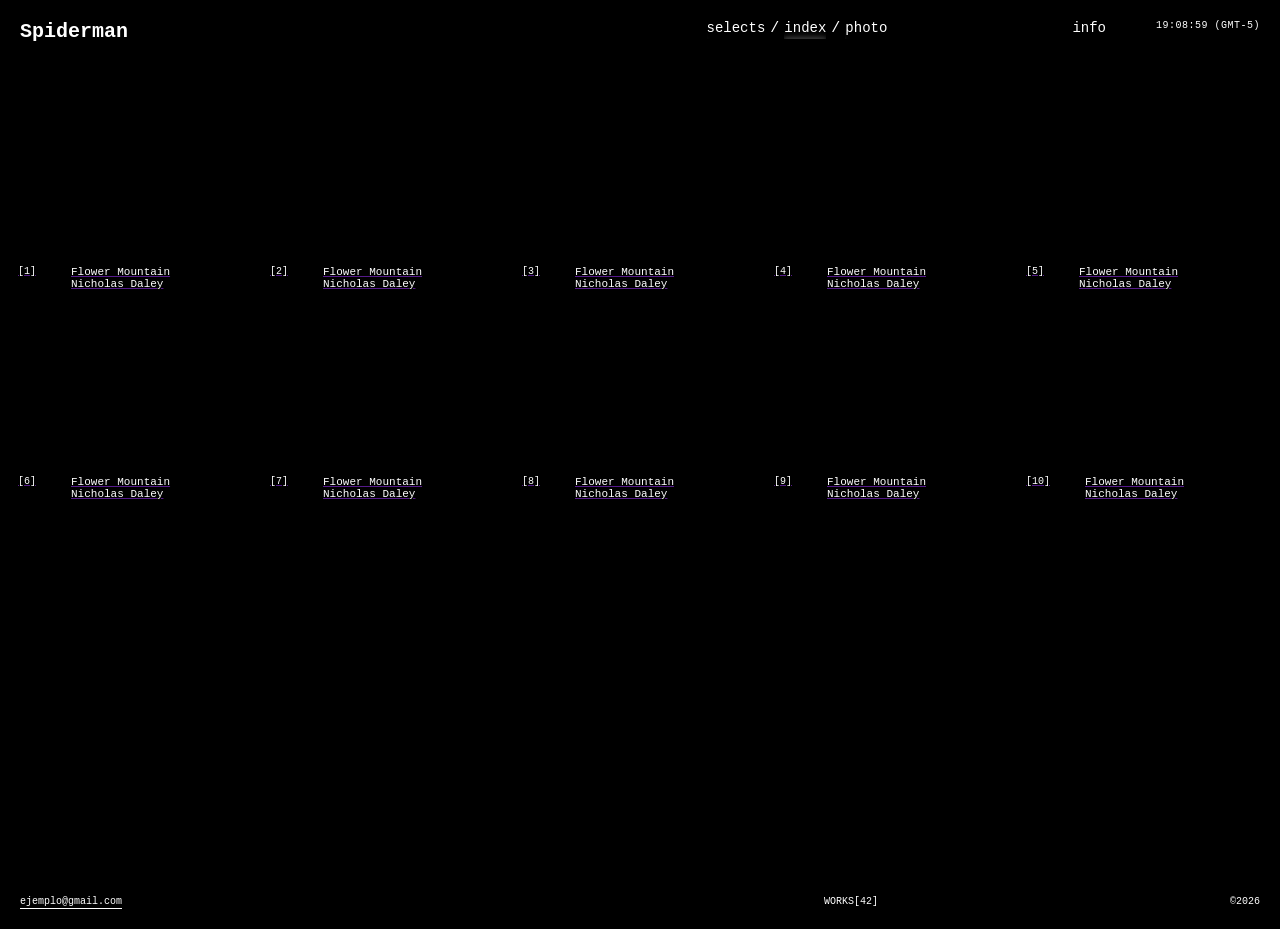
<file: indice.html>
<!doctype html>
<html lang="en">
  <head>
    <meta charset="UTF-8" />
    <meta name="viewport" content="width=device-width, initial-scale=1.0" />
    <title>Spiderman - porfolio</title>
    <link rel="stylesheet" href="css/indice.css" />
    <link rel="stylesheet" href="css/responsive-indice.css" />
    <link rel="stylesheet" href="css/nav.css" />
  </head>
  <body>
    <!-- Menú Hamburguesa -->
    <button id="menu-toggle" class="menu-toggle">
      <span></span>
      <span></span>
      <span></span>
    </button>

    <!-- Menú Lateral -->
    <nav id="side-menu" class="side-menu">
      <div class="menu-header">
        <a href="index.html">Spiderman</a>
        <button id="menu-close" class="menu-close">×</button>
      </div>
      <ul class="menu-nav">
        <li><a href="index.html">selects</a></li>
        <li><a href="indice.html">index</a></li>
        <li><a href="photo.html">photo</a></li>
      </ul>
      <div class="menu-footer">
        <a href="">info</a>
        <div class="clock" id="gmt-clock-menu">00:00:00 (GMT)</div>
      </div>
    </nav>

    <header class="encabezado-principal" id="header-principal">
      <nav>
        <a href="select.html">Spiderman</a>
        <div class="nav-right">
          <ul>
            <li><a href="index.html">selects</a></li>
            <span>/</span>
            <li><a href="indice.html">index</a></li>
            <span>/</span>
            <li><a href="photo.html">photo</a></li>
          </ul>
          <div>
            <a href="">info</a>
            <div class="clock" id="gmt-clock-header">00:00:00 (GMT)</div>
          </div>
        </div>
      </nav>
    </header>
    <main>
      <section class="home">
        <div class="card">
          <a href="">
            <div class="card-header">
              <span class="indice">[1]</span>

              <div class="card-texto">
                <span>Flower Mountain</span>
                <span>Nicholas Daley</span>
              </div>
            </div>
          </a>
        </div>

        <div class="card">
          <a href="">
            <div class="card-header">
              <span class="indice">[2]</span>

              <div class="card-texto">
                <span>Flower Mountain</span>
                <span>Nicholas Daley</span>
              </div>
            </div>
          </a>
        </div>

        <div class="card">
          <a href="">
            <div class="card-header">
              <span class="indice">[3]</span>

              <div class="card-texto">
                <span>Flower Mountain</span>
                <span>Nicholas Daley</span>
              </div>
            </div>
          </a>
        </div>

        <div class="card">
          <a href="">
            <div class="card-header">
              <span class="indice">[4]</span>

              <div class="card-texto">
                <span>Flower Mountain</span>
                <span>Nicholas Daley</span>
              </div>
            </div>
          </a>
        </div>

        <div class="card">
          <a href="">
            <div class="card-header">
              <span class="indice">[5]</span>

              <div class="card-texto">
                <span>Flower Mountain</span>
                <span>Nicholas Daley</span>
              </div>
            </div>
          </a>
        </div>

        <div class="card">
          <a href="">
            <div class="card-header">
              <span class="indice">[6]</span>

              <div class="card-texto">
                <span>Flower Mountain</span>
                <span>Nicholas Daley</span>
              </div>
            </div>
          </a>
        </div>

        <div class="card">
          <a href="">
            <div class="card-header">
              <span class="indice">[7]</span>

              <div class="card-texto">
                <span>Flower Mountain</span>
                <span>Nicholas Daley</span>
              </div>
            </div>
          </a>
        </div>

        <div class="card">
          <a href="">
            <div class="card-header">
              <span class="indice">[8]</span>

              <div class="card-texto">
                <span>Flower Mountain</span>
                <span>Nicholas Daley</span>
              </div>
            </div>
          </a>
        </div>

        <div class="card">
          <a href="">
            <div class="card-header">
              <span class="indice">[9]</span>

              <div class="card-texto">
                <span>Flower Mountain</span>
                <span>Nicholas Daley</span>
              </div>
            </div>
          </a>
        </div>

        <div class="card">
          <a href="">
            <div class="card-header">
              <span class="indice">[10]</span>

              <div class="card-texto">
                <span>Flower Mountain</span>
                <span>Nicholas Daley</span>
              </div>
            </div>
          </a>
        </div>
      </section>
    </main>
    <footer>
      <a href="">ejemplo@gmail.com</a>
      <span>WORKS[42]</span>
      <span>©2026</span>
    </footer>

    <section class="box-oculta">
      <nav class="box-nav">
        <span class="sp">spiderman</span>
        <div class="box-nav-titulo">
          <span>Photographic works</span>
          <span>2018—Present</span>
        </div>
        <a href="" class="box-close">Close</a>
      </nav>
      <div class="box-contenido">
        <div class="box-descripcion">
          <p>Spiderman portfolio made<br />in Colombia.</p>
        </div>
        <div class="box-contacto">
          <p>Contact</p>
          <a href="">@porfolioSpidermanSPM</a>
          <a href="">ejemploSpiderman@gmail.com</a>
        </div>
        <div class="box-accolades">
          <p>Accolades</p>
          <span>2026</span>
          <span>Best portfolio — Colombia</span>
        </div>
        <div class="box-representacion">
          <p>Representation</p>
          <span>Colombia</span>
          <a href="">Joshan Pereira</a>
        </div>
        <div class="box-footer">
          <span>Code by <a href="">Joshan Pereira</a></span>
          <span>©2026</span>
        </div>
      </div>
    </section>
    <script src="js/clock.js"></script>
    <script src="js/indice.js"></script>
    <script src="js/menu-hamburguesa.js"></script>
    <script src="js/nav-hover.js"></script>
  </body>
</html>
</file>
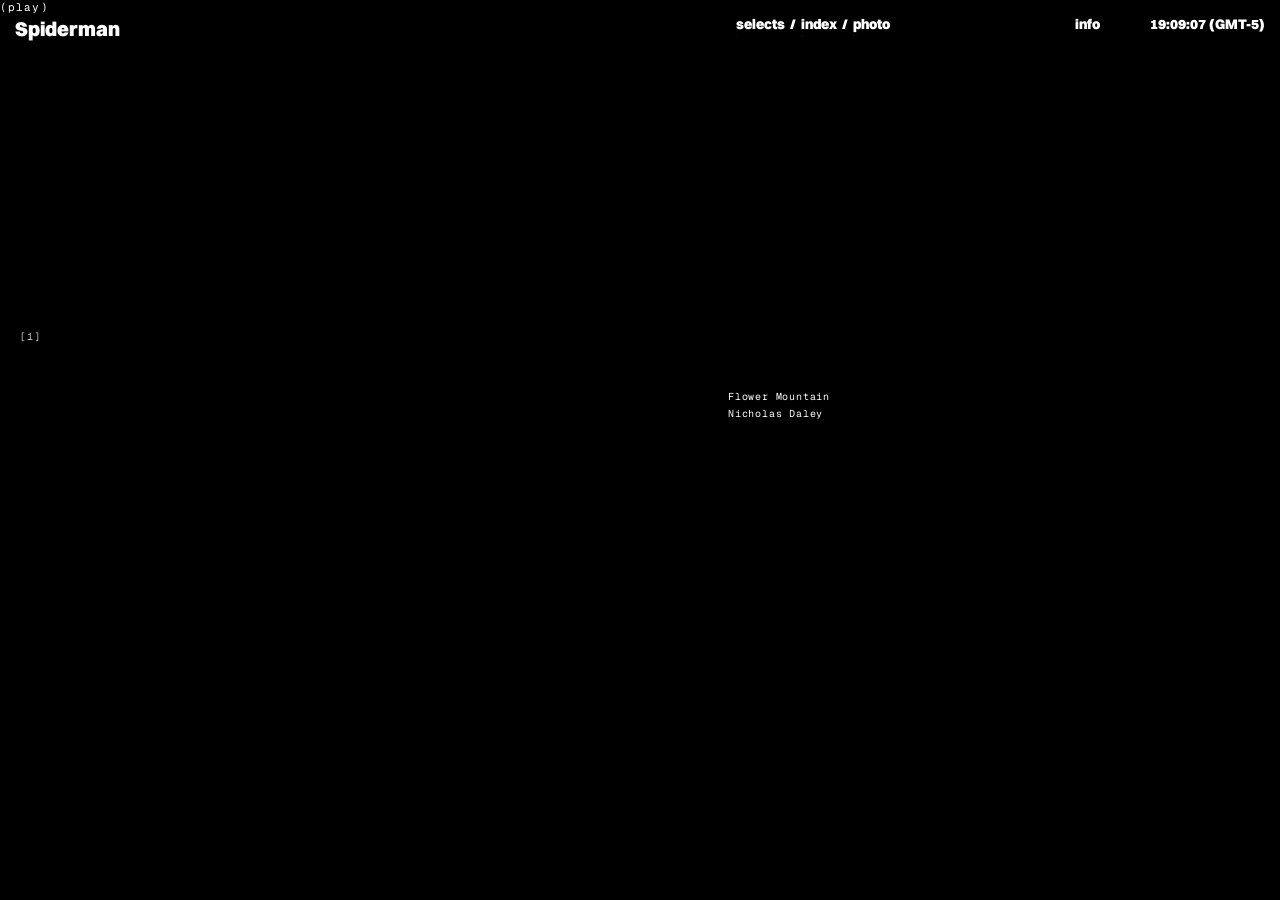
<file: templates/player.html>
<!doctype html>
<html lang="en">
<head>
  <meta charset="UTF-8">
  <meta name="viewport" content="width=device-width, initial-scale=1.0">
  <title>Spiderman - player</title>
  <link rel="stylesheet" href="../css/player.css">
  <link rel="stylesheet" href="../css/responsive-player.css">
  <link rel="stylesheet" href="../css/nav.css">
</head>
<body>
  <div id="cursor-custom">
    <span id="cursor-text">(play)</span>
  </div>

  <!-- Menú Hamburguesa -->
  <button id="menu-toggle" class="menu-toggle">
    <span></span>
    <span></span>
    <span></span>
  </button>

  <!-- Menú Lateral -->
  <nav id="side-menu" class="side-menu">
    <div class="menu-header">
      <a href="../index.html">Spiderman</a>
      <button id="menu-close" class="menu-close">×</button>
    </div>
    <ul class="menu-nav">
      <li><a href="../index.html">selects</a></li>
      <li><a href="../indice.html">index</a></li>
      <li><a href="../photo.html">photo</a></li>
    </ul>
    <div class="menu-footer">
      <a href="">info</a>
      <div class="clock" id="gmt-clock-menu">00:00:00 (GMT)</div>
    </div>
  </nav>

  <header class="encabezado-principal">
    <nav>
      <a href="../select.html">Spiderman</a>
      <div class="nav-right">
        <ul>
          <li><a href="../index.html">selects</a></li>
          <span>/</span>
          <li><a href="../indice.html">index</a></li>
          <span>/</span>
          <li><a href="../photo.html">photo</a></li>
        </ul>
        <div>
          <a href="">info</a>
          <div class="clock" id="gmt-clock-header">00:00:00 (GMT)</div>
        </div>
      </div>
    </nav>
  </header>

  <video id="main-video" playsinline></video>
<main>

  <div id="video-info">
    <span id="video-numero"></span>
    <div id="video-texto">
      <span id="video-nombre"></span>
      <span id="video-autor"></span>
    </div>
  </div>

  <div id="contadores">
    <span id="contador-fijo">00:</span>
    <span id="contador-tiempo">00:00</span>
    <span id="contador-random">00:</span>
  </div>
  
  <span id="btn-mute">MUTE</span>
  <span id="btn-fullscreen">FULLSCREEN</span>
  
</main>

<section class="box-oculta">
      <nav class="box-nav">
        <span class="sp">spiderman</span>
        <div class="box-nav-titulo">
          <span>Photographic works</span>
          <span>2018—Present</span>
        </div>
        <a href="" class="box-close">Close</a>
      </nav>
      <div class="box-contenido">
        <div class="box-descripcion">
          <p>Spiderman portfolio made<br />in Colombia.</p>
        </div>
        <div class="box-contacto">
          <p>Contact</p>
          <a href="">@porfolioSpidermanSPM</a>
          <a href="">ejemploSpiderman@gmail.com</a>
        </div>
        <div class="box-accolades">
          <p>Accolades</p>
          <span>2026</span>
          <span>Best portfolio — Colombia</span>
        </div>
        <div class="box-representacion">
          <p>Representation</p>
          <span>Colombia</span>
          <a href="">Joshan Pereira</a>
        </div>
        <div class="box-footer">
          <span>Code by <a href="">Joshan Pereira</a></span>
          <span>©2026</span>
        </div>
      </div>
    </section>
  <script src="../js/clock.js"></script>
  <script src="../js/player.js"></script>
  <script src="../js/menu-hamburguesa.js"></script>
  <script src="../js/nav-hover.js"></script>
</body>
</html>
</file>
<file: css/indice.css>
@font-face {
    font-family: "Geist Mono", monospace;
    src: url(../font/Geist_Mono/GeistMono-VariableFont_wght.ttf) format("truetype");
}

@font-face {
    font-family: 'Switzer Regular' monospace;
    src: url(../font/Switzer/Switzer-Black.otf) format("truetype");

}


* {
    margin: 0;
    padding: 0;
    box-sizing: border-box;
}

:root{
    --bg:#000000;
    --font-primary: 'Switzer Regular', monospace;
    --font-secondary: 'Geist Mono', monospace;
}

body {
    background-color: var(--bg);

}

html::-webkit-scrollbar {
  display: none;
}



html{
    font-size: 62.5%;
}

.encabezado-principal {
    background-color: var(--bg);
    color: #fff;
    padding: 2rem;
    text-align: center;
}

.encabezado-principal > nav {
    display: flex;
    justify-content: space-between;
    gap: 2rem;
}


.encabezado-principal > nav > a {
    color: #fff;
    text-decoration: none;
    font-size: 2rem;
    font-family: var(--font-primary);
    font-weight: 900;
}

.nav-right {
    display: flex;
    gap: 8rem;
}

.nav-right > ul {
    display: flex;
    gap: 0.5rem;
    list-style: none;
    margin-right: 10.5rem;
}

.nav-right > ul > li {
    font-size: 1.5rem;
    color: #fff;
}

.nav-right > ul > li > a {
    color: #fff;
    text-decoration: none;
    font-size: 1.4rem;
    text-align: center;
    font-weight: 200;
    font-family: var(--font-primary);
}

.nav-right > ul > span {
    color: #fff;
    font-size: 1.5rem;
    font: 900;
    font-family: var(--font-primary);
}


.nav-right > div {
    display: flex;
    gap: 5rem;
}

.nav-right > div > a {
    color: #fff;
    text-decoration: none;
    font-size: 1.5rem;
    font-size: 1.4rem;
    text-align: center;
    font-weight: 500;
    font-family: var(--font-primary);
}

.nav-right > div > p {
    color: #fff;
    font-size: 1.5rem;
    margin-left: 10.5rem;
}

.clock {
  font-family: "Monaco", "Courier New", monospace;
  font-size: 10px;
  letter-spacing: 0.5px;
}

.home {
    display: grid;
    grid-template-columns: repeat(5, 1fr);
    padding: 20rem 1.8rem 20rem;
    column-gap: 1.6rem;
    row-gap: 1rem;
    height: 90vh;
}

.card{
    display:flex;
    flex-direction:column;
    gap:0rem;
    cursor: pointer;
}

.card-header{
    display:flex;
    align-items:flex-start;
    gap:1rem;
}



.indice{
    font-size:1rem;
    color:white;
    font-family: var(--font-secondary);
}

.card-texto{
    display:flex;
    flex-direction:column;
    font-family: var(--font-primary);
    font-size:1.1rem;
    color:white;
    padding: 0 0 1.8rem 2.5rem;
}

.card-texto :nth-child(1){
    font-family: var(--font-primary);
}


/* ── INFO PANEL ── */

body:has(.box-oculta.visible) .encabezado-principal {
  opacity: 0;
  pointer-events: none;
  transition: opacity 0.3s ease;
}

.box-oculta {
  display: block;
  position: fixed;
  top: 0; left: 0;
  width: 100vw; height: 100vh;
  z-index: 800;
  opacity: 0;
  pointer-events: none;
  transition: opacity 0.6s ease;
  overflow-y: auto;
}

.box-oculta::before {
  content: '';
  position: fixed;
  top: 0; left: 0;
  width: 100%; height: 100%;
  background: rgba(0, 0, 0, 0.6);
  backdrop-filter: blur(14px);
  -webkit-backdrop-filter: blur(14px);
  mask-image: linear-gradient(to bottom, transparent 0%, black 55%);
  -webkit-mask-image: linear-gradient(to bottom, transparent 0%, black 55%);
  z-index: -1;
}

.box-oculta.visible {
  opacity: 1;
  pointer-events: all;
}

/* Nav del panel */
.box-nav {
  display: flex;
  justify-content: flex-end;
  align-items: center;
  padding: 2rem 2.4rem;
  width: 100%;
}

.sp {
  margin-right: 87rem;
}

.box-nav span,
.box-nav a {
  color: #fff;
  text-decoration: none;
  font-family: var(--font-primary);
  font-size: 1.4rem;
}

.box-nav-titulo {
  display: flex;
  flex-direction: column;
  align-items: center;
  gap: 2px;
  margin-right: 20rem;
}

.box-nav-titulo span:nth-child(2) {
  text-decoration: underline;
  text-underline-offset: 3px;
}

.box-close {
  cursor: pointer;
  opacity: 0.7;
  transition: opacity 0.2s ease;
  margin-right: 25rem;
}

.box-close:hover { opacity: 1; }

/* Animación elemento por elemento */
.box-nav,
.box-descripcion,
.box-contacto,
.box-accolades,
.box-representacion,
.box-footer {
  opacity: 0;
  transform: translateY(-10px);
  transition: opacity 0.4s ease, transform 0.4s ease;
}

.box-oculta.visible .box-nav         { opacity: 1; transform: translateY(0); transition-delay: 0.05s; }
.box-oculta.visible .box-descripcion { opacity: 1; transform: translateY(0); transition-delay: 0.15s; }
.box-oculta.visible .box-contacto    { opacity: 1; transform: translateY(0); transition-delay: 0.25s; }
.box-oculta.visible .box-accolades   { opacity: 1; transform: translateY(0); transition-delay: 0.35s; }
.box-oculta.visible .box-representacion { opacity: 1; transform: translateY(0); transition-delay: 0.45s; }
.box-oculta.visible .box-footer      { opacity: 1; transform: translateY(0); transition-delay: 0.55s; }

/* Contenido */
.box-contenido {
  position: absolute;
  right: 4rem;
  top: 8rem;
  width: 28rem;
  display: flex;
  flex-direction: column;
  gap: 4rem;
}

.box-descripcion p,
.box-contacto p,
.box-accolades p,
.box-representacion p {
  font-family: var(--font-secondary);
  font-size: 1rem;
  color: #fff;
  letter-spacing: 0.08em;
  text-transform: uppercase;
  margin-bottom: 1.2rem;
  opacity: 0.5;
}

.box-descripcion p:first-child {
  opacity: 1;
  text-transform: none;
  line-height: 1.6;
  letter-spacing: 0.05em;
}

.box-contacto a,
.box-accolades span,
.box-representacion span,
.box-representacion a {
  display: block;
  font-family: var(--font-secondary);
  font-size: 1rem;
  color: #fff;
  text-decoration: none;
  letter-spacing: 0.06em;
  line-height: 1.8;
}

.box-contacto a,
.box-representacion a {
  text-decoration: underline;
  text-underline-offset: 3px;
}

.box-footer {
  display: flex;
  flex-direction: column;
  gap: 4px;
  margin-top: 4rem;
  opacity: 0.4;
}

.box-footer span,
.box-footer a {
  font-family: var(--font-secondary);
  font-size: 0.9rem;
  color: #fff;
  text-decoration: none;
  letter-spacing: 0.06em;
}

footer{
    display:flex;
    justify-content:space-between;
    gap:2rem;
    padding:2rem;
    font-family: var(--font-primary);
    font-size:1rem;
    color:white;
}


footer > a {
    color: #fff;
    text-decoration: none;
    border-bottom: 0.1rem solid #fff;
    padding-bottom: 0.1rem;

}

footer > span:nth-child(3){font-size: 1rem;}

footer > span:nth-child(2){
  margin-left: 35rem;
}

/* ── HOVER EFFECT indice.html ── */
.card-header {
  position: relative;
  z-index: 102;
  transition: opacity 0.4s ease;
}

.card.is-hidden .card-header {
  opacity: 0.3;
}

body.has-hover-video .card-header {
  opacity: 0.45;
  color: #fff;
}

body.has-hover-video #header-principal {
  background: rgba(0, 0, 0, 0);
  position: fixed;
  top: 0; left: 0; right: 0;
  z-index: 500;
}

#video-hover {
  position: fixed;
  top: 0; left: 0;
  width: 100vw; height: 100vh;
  object-fit: cover;
  z-index: 100;
  pointer-events: none;

}
</file>
<file: css/responsive-indice.css>
/* ── RESPONSIVE INDICE.HTML ─────────────────────────────────── */

/* Menú Hamburguesa - Oculto por defecto */
.menu-toggle {
  display: none;
  position: fixed;
  top: 1rem;
  right: 1rem;
  z-index: 1000;
  background: transparent;
  border: none;
  cursor: pointer;
  padding: 0.5rem;
  transition: opacity 0.3s ease;
}

.menu-toggle span {
  display: block;
  width: 20px;
  height: 2px;
  background: #fff;
  margin: 3px 0;
  transition: all 0.3s ease;
}

/* Cuando el menú está abierto, ocultar el botón hamburguesa */
.side-menu.active ~ * .menu-toggle,
.side-menu.active + .menu-toggle {
  opacity: 0;
  pointer-events: none;
}

.side-menu {
  position: fixed;
  top: 0;
  right: -300px;
  width: 280px;
  height: 100vh;
  background: rgba(0, 0, 0, 0.95);
  backdrop-filter: blur(10px);
  z-index: 998;
  transition: right 0.3s ease;
  padding: 2rem;
  box-sizing: border-box;
}

.side-menu.active {
  right: 0;
}

.menu-header {
  display: flex;
  justify-content: space-between;
  align-items: center;
  margin-bottom: 2rem;
  border-bottom: 1px solid #333;
  padding-bottom: 1rem;
}

.menu-header a {
  color: #fff;
  text-decoration: none;
  font-size: 1.2rem;
  font-weight: bold;
}

.menu-close {
  background: transparent;
  border: none;
  color: #fff;
  font-size: 2rem;
  cursor: pointer;
  padding: 0;
  line-height: 1;
  width: 30px;
  height: 30px;
  display: flex;
  align-items: center;
  justify-content: center;
  position: relative;
  z-index: 1001;
}

.menu-nav {
  list-style: none;
  padding: 0;
  margin: 0;
}

.menu-nav li {
  margin-bottom: 1rem;
}

.menu-nav a {
  color: #fff;
  text-decoration: none;
  font-size: 1rem;
  opacity: 0.8;
  transition: opacity 0.2s ease;
}

.menu-nav a:hover {
  opacity: 1;
}

.menu-footer {
  position: absolute;
  bottom: 2rem;
  left: 2rem;
  right: 2rem;
}

.menu-footer a {
  color: #fff;
  text-decoration: none;
  font-size: 0.9rem;
  opacity: 0.7;
}

.menu-footer .clock {
  font-size: 0.8rem;
  opacity: 0.6;
  margin-top: 0.5rem;
}

/* Tablets */
@media (max-width: 1024px) {
  .home {
    grid-template-columns: repeat(2, 1fr);
    padding: 16rem 1.2rem 16rem;
    column-gap: 1rem;
    row-gap: 0.8rem;
  }

  .card {
    padding: 10px 18px;
  }

  .card-header {
    font-size: 0.9rem;
    gap: 0.8rem;
  }

  .card-texto {
    font-size: 0.95rem;
    padding: 0 0 1.2rem 1.8rem;
  }

  .card.is-active .card-header {
    top: 60px;
    left: 20px;
  }

  /* Header más compacto */
  .encabezado-principal {
    padding: 1.2rem 1.5rem;
  }

  .encabezado-principal > nav > a {
    font-size: 1.6rem;
  }

  .nav-right {
    gap: 5rem;
  }

  .nav-right > ul {
    margin-right: 6rem;
    gap: 0.4rem;
  }

  .nav-right > ul > li > a {
    font-size: 1.2rem;
  }

  .nav-right > ul > span {
    font-size: 1.3rem;
  }

  .nav-right > div {
    gap: 3rem;
  }

  .nav-right > div > a {
    font-size: 1.2rem;
  }

  .clock {
    font-size: 9px;
  }

  /* Footer optimizado */
  footer {
    padding: 1.2rem 1.5rem;
    font-size: 0.9rem;
    gap: 1.5rem;
  }

  footer > span:nth-child(2) {
    margin-left: 0;
  }
}

/* Tablets pequeños y móviles grandes */
@media (max-width: 768px) {
  .home {
    grid-template-columns: 1fr;
    padding: 14rem 1rem 14rem;
    row-gap: 0.6rem;
    max-width: 600px;
    margin: 0 auto;
  }

  .card {
    padding: 8px 16px;
    border-bottom: 1px solid #333;
  }

  .card-header {
    font-size: 0.85rem;
    gap: 0.6rem;
    flex-direction: column;
    align-items: flex-start;
  }

  .card-texto {
    font-size: 0.9rem;
    padding: 0 0 1rem 1.5rem;
  }

  .card.is-active .card-header {
    top: 56px;
    left: 16px;
  }

  /* Header ultra-compacto */
  .encabezado-principal {
    padding: 1rem;
  }

  .encabezado-principal > nav {
    gap: 1rem;
  }

  .encabezado-principal > nav > a {
    font-size: 1.4rem;
  }

  .nav-right {
    gap: 3rem;
  }

  .nav-right > ul {
    margin-right: 2rem;
    gap: 0.3rem;
  }

  .nav-right > ul > li > a {
    font-size: 1.1rem;
  }

  .nav-right > ul > span {
    font-size: 1.2rem;
  }

  .nav-right > div {
    gap: 2rem;
  }

  .nav-right > div > a {
    font-size: 1.1rem;
  }

  .clock {
    font-size: 8px;
  }

  /* Footer compacto */
  footer {
    padding: 1rem;
    font-size: 0.85rem;
    gap: 1rem;
    flex-wrap: wrap;
  }

  footer > span:nth-child(2) {
    margin-left: 0;
    order: 3;
    width: 100%;
    text-align: center;
  }
}

/* Móviles */
@media (max-width: 480px) {
  /* Mostrar menú hamburguesa */
  .menu-toggle {
    display: block;
  }

  /* Ocultar header original */
  .encabezado-principal {
    display: none;
  }

  .home {
    padding: 12rem 0.8rem 12rem;
    row-gap: 0.5rem;
    max-width: 100%;
  }

  .card {
    padding: 6px 12px;
    border-bottom: 1px solid #444;
  }

  .card-header {
    font-size: 0.8rem;
    gap: 0.5rem;
    flex-direction: column;
    align-items: flex-start;
  }

  .card-texto {
    font-size: 0.85rem;
    padding: 0 0 0.8rem 1.2rem;
  }

  .card.is-active .card-header {
    top: 52px;
    left: 12px;
  }

  /* Header minimalista */
  .encabezado-principal {
    padding: 0.8rem;
  }

  .encabezado-principal > nav {
    flex-direction: column;
    gap: 0.8rem;
  }

  .encabezado-principal > nav > a {
    font-size: 1.2rem;
  }

  .nav-right {
    gap: 2rem;
    width: 100%;
    justify-content: space-between;
  }

  .nav-right > ul {
    margin-right: 0;
    gap: 0.2rem;
  }

  .nav-right > ul > li > a {
    font-size: 1rem;
  }

  .nav-right > ul > span {
    font-size: 1.1rem;
  }

  .nav-right > div {
    gap: 1rem;
  }

  .nav-right > div > a {
    font-size: 1rem;
  }

  .clock {
    font-size: 7px;
  }

  /* Footer minimalista */
  footer {
    padding: 0.8rem;
    font-size: 0.8rem;
    gap: 0.8rem;
    flex-direction: column;
    align-items: center;
  }

  footer > a {
    order: 1;
  }

  footer > span:nth-child(2) {
    order: 2;
    margin-left: 0;
  }

  footer > span:nth-child(3) {
    order: 3;
  }
}

/* Móviles muy pequeños */
@media (max-width: 320px) {
  /* Mostrar menú hamburguesa */
  .menu-toggle {
    display: block;
    top: 0.5rem;
    right: 0.5rem;
  }

  .menu-toggle span {
    width: 16px;
    height: 1.5px;
  }

  /* Ocultar header original */
  .encabezado-principal {
    display: none;
  }

  .home {
    padding: 10rem 0.5rem 10rem;
    row-gap: 0.4rem;
  }

  .card {
    padding: 4px 8px;
    border-bottom: 1px solid #555;
  }

  .card-header {
    font-size: 0.75rem;
    gap: 0.4rem;
  }

  .card-texto {
    font-size: 0.8rem;
    padding: 0 0 0.6rem 1rem;
  }

  .card.is-active .card-header {
    top: 48px;
    left: 8px;
  }

  .encabezado-principal {
    padding: 0.6rem;
  }

  .encabezado-principal > nav > a {
    font-size: 1rem;
  }

  .nav-right > ul > li > a {
    font-size: 0.9rem;
  }

  .nav-right > ul > span {
    font-size: 1rem;
  }

  .nav-right > div > a {
    font-size: 0.9rem;
  }

  .clock {
    font-size: 6px;
  }

  footer {
    padding: 0.6rem;
    font-size: 0.75rem;
    gap: 0.6rem;
  }
}
</file>
<file: css/nav.css>
/* ── Animación de underline neon en links del nav ── */

/* El li necesita permitir desbordamiento vertical para la línea */
.nav-right ul li {
  padding-bottom: 3px;
}

/* El enlace es el contenedor de recorte */
.nav-right ul li a {
  position: relative;
  display: inline-block;
  overflow: hidden;
  padding-bottom: 3px;
}

/* Línea base: escondida a la izquierda dentro del propio enlace */
.nav-right ul li a::after {
  content: '';
  position: absolute;
  bottom: 0;
  left: 0;
  width: 100%;
  height: 0.5px;
  background: currentColor;
  opacity: 0.8;
  box-shadow:
    0 0 4px currentColor,
    0 0 10px currentColor;
  transform: translateX(-105%);
  transition: transform 0.35s cubic-bezier(0.4, 0, 0.2, 1);
}

/* Página activa: línea siempre visible */
.nav-right ul li a.nav-active::after {
  transform: translateX(0);
  transition: none;
}

/* Hover: entra desde la izquierda */
.nav-right ul li a.nav-entering::after {
  transform: translateX(0);
  transition: transform 0.35s cubic-bezier(0.4, 0, 0.2, 1);
}

/* Al quitar el mouse: sale hacia la derecha */
.nav-right ul li a.nav-leaving::after {
  transform: translateX(105%);
  transition: transform 0.35s cubic-bezier(0.4, 0, 0.2, 1);
}

/* Reset instantáneo sin animación: evita el rebote de regreso a la izquierda */
.nav-right ul li a.nav-no-transition::after {
  transition: none !important;
}
</file>
<file: css/player.css>
@font-face {
  font-family: "Geist Mono";
  src: url(../font/Geist_Mono/GeistMono-VariableFont_wght.ttf) format("truetype");
}
@font-face {
  font-family: 'Switzer Regular';
  src: url(../font/Switzer/Switzer-Black.otf) format("truetype");
}

* { margin: 0; padding: 0; box-sizing: border-box; }

:root {
  --font-primary: 'Switzer Regular', monospace;
  --font-secondary: 'Geist Mono', monospace;
}

html { font-size: 62.5%; }

body {
  background: #000;
  color: #fff;
  overflow: hidden;
  height: 100vh;
}

#main-video {
  position: fixed;
  top: 0; left: 0;
  width: 100vw; height: 100vh;
  object-fit: cover;
  z-index: 0;
}

.encabezado-principal {
  position: fixed;
  top: 0; width: 100%;
  background: transparent;
  z-index: 200;
  padding: 1.5rem;
  box-sizing: border-box;
}

.encabezado-principal nav {
  display: flex;
  justify-content: space-between;
  align-items: center;
}

.encabezado-principal nav a,
.encabezado-principal nav span,
.encabezado-principal .clock {
  color: #fff;
  text-decoration: none;
  font-family: var(--font-primary);
  font-size: 1.4rem;
}

.encabezado-principal nav > a {
  font-size: 2rem;
  font-weight: 900;
}

.nav-right {
  display: flex;
  gap: 8rem;
}

.nav-right > ul {
  display: flex;
  gap: 0.5rem;
  list-style: none;
  margin-right: 10.5rem;
}

.nav-right > div {
  display: flex;
  gap: 5rem;
}

.clock {
  font-family: "Monaco", "Courier New", monospace;
  font-size: 1rem;
}

/* CURSOR */
#cursor-custom {
  position: fixed;
  top: 0; left: 0;
  z-index: 999;
  pointer-events: none;
  white-space: nowrap;
}

#cursor-text {
  font-family: var(--font-secondary);
  font-size: 1.1rem;
  letter-spacing: 0.1em;
  color: #fff;
}

/* NUMERO — arriba izquierda */
#video-numero {
  position: fixed;
  top: 33rem; left: 2rem;
  z-index: 201;
  color: #fff;
  font-family: var(--font-secondary);
  font-size: 1rem;
  letter-spacing: 0.08em;
  opacity: 0.8;
}

/* NOMBRE + AUTOR — centro pantalla */
#video-texto {
  position: fixed;
  right: 45rem;
  top: calc(50% - 6rem);
  z-index: 201;
  display: flex;
  flex-direction: column;
  gap: 4px;
  text-align: left;
  color: #fff;
  font-family: var(--font-secondary);
  font-size: 1rem;
  letter-spacing: 0.08em;
  transition: opacity 0.4s ease;
}

/* CONTADORES — agrupados a la derecha centro */
#contadores {
  position: fixed;
  right: 24px;
  top: 50%;
  transform: translateY(-50%);
  z-index: 201;
  display: flex;
  flex-direction: row;
  gap: 22rem;
  text-align: right;
  font-family: var(--font-secondary);
  font-size: 1.1rem;
  letter-spacing: 0.1em;
  color: #fff;
  opacity: 0;
  pointer-events: none;
  transition: opacity 0.4s ease;
}


body.reproduciendo #contadores {
  opacity: 1;
}

/* MUTE */
#btn-mute {
  position: fixed;
  bottom: 24px; left: 24px;
  z-index: 201;
  font-family: var(--font-secondary);
  font-size: 1rem;
  letter-spacing: 0.1em;
  cursor: pointer;
  color: #fff;
  opacity: 0;
  pointer-events: none;
  transition: opacity 0.4s ease;
}

/* FULLSCREEN */
#btn-fullscreen {
  position: fixed;
  bottom: 24px; right: 24px;
  z-index: 201;
  font-family: var(--font-secondary);
  font-size: 1rem;
  letter-spacing: 0.1em;
  cursor: pointer;
  color: #fff;
  opacity: 0;
  pointer-events: none;
  transition: opacity 0.4s ease;
}

body.reproduciendo #contadores,
body.reproduciendo #btn-mute,
body.reproduciendo #btn-fullscreen {
  opacity: 1;
  pointer-events: all;
}

body.reproduciendo #video-numero {
  opacity: 0;
  transition: opacity 0.4s ease;
}

/* ── INFO PANEL ── */

body:has(.box-oculta.visible) .encabezado-principal {
  opacity: 0;
  pointer-events: none;
  transition: opacity 0.3s ease;
}

.box-oculta {
  display: block;
  position: fixed;
  top: 0; left: 0;
  width: 100vw; height: 100vh;
  z-index: 800;
  opacity: 0;
  pointer-events: none;
  transition: opacity 0.6s ease;
  overflow-y: auto;
}

.box-oculta::before {
  content: '';
  position: fixed;
  top: 0; left: 0;
  width: 100%; height: 100%;
  background: rgba(0, 0, 0, 0.6);
  backdrop-filter: blur(14px);
  -webkit-backdrop-filter: blur(14px);
  mask-image: linear-gradient(to bottom, transparent 0%, black 55%);
  -webkit-mask-image: linear-gradient(to bottom, transparent 0%, black 55%);
  z-index: -1;
}

.box-oculta.visible {
  opacity: 1;
  pointer-events: all;
}

/* Nav del panel */
.box-nav {
  display: flex;
  justify-content: flex-end;
  align-items: center;
  padding: 2rem 2.4rem;
  width: 100%;
}

.sp {
  margin-right: 87rem;
}

.box-nav span,
.box-nav a {
  color: #fff;
  text-decoration: none;
  font-family: var(--font-primary);
  font-size: 1.4rem;
}

.box-nav-titulo {
  display: flex;
  flex-direction: column;
  align-items: center;
  gap: 2px;
  margin-right: 20rem;
}

.box-nav-titulo span:nth-child(2) {
  text-decoration: underline;
  text-underline-offset: 3px;
}

.box-close {
  cursor: pointer;
  opacity: 0.7;
  transition: opacity 0.2s ease;
  margin-right: 25rem;
}

.box-close:hover { opacity: 1; }

/* Animación elemento por elemento */
.box-nav,
.box-descripcion,
.box-contacto,
.box-accolades,
.box-representacion,
.box-footer {
  opacity: 0;
  transform: translateY(-10px);
  transition: opacity 0.4s ease, transform 0.4s ease;
}

.box-oculta.visible .box-nav         { opacity: 1; transform: translateY(0); transition-delay: 0.05s; }
.box-oculta.visible .box-descripcion { opacity: 1; transform: translateY(0); transition-delay: 0.15s; }
.box-oculta.visible .box-contacto    { opacity: 1; transform: translateY(0); transition-delay: 0.25s; }
.box-oculta.visible .box-accolades   { opacity: 1; transform: translateY(0); transition-delay: 0.35s; }
.box-oculta.visible .box-representacion { opacity: 1; transform: translateY(0); transition-delay: 0.45s; }
.box-oculta.visible .box-footer      { opacity: 1; transform: translateY(0); transition-delay: 0.55s; }

/* Contenido */
.box-contenido {
  position: absolute;
  right: 4rem;
  top: 8rem;
  width: 28rem;
  display: flex;
  flex-direction: column;
  gap: 4rem;
}

.box-descripcion p,
.box-contacto p,
.box-accolades p,
.box-representacion p {
  font-family: var(--font-secondary);
  font-size: 1rem;
  color: #fff;
  letter-spacing: 0.08em;
  text-transform: uppercase;
  margin-bottom: 1.2rem;
  opacity: 0.5;
}

.box-descripcion p:first-child {
  opacity: 1;
  text-transform: none;
  line-height: 1.6;
  letter-spacing: 0.05em;
}

.box-contacto a,
.box-accolades span,
.box-representacion span,
.box-representacion a {
  display: block;
  font-family: var(--font-secondary);
  font-size: 1rem;
  color: #fff;
  text-decoration: none;
  letter-spacing: 0.06em;
  line-height: 1.8;
}

.box-contacto a,
.box-representacion a {
  text-decoration: underline;
  text-underline-offset: 3px;
}

.box-footer {
  display: flex;
  flex-direction: column;
  gap: 4px;
  margin-top: 4rem;
  opacity: 0.4;
}

.box-footer span,
.box-footer a {
  font-family: var(--font-secondary);
  font-size: 0.9rem;
  color: #fff;
  text-decoration: none;
  letter-spacing: 0.06em;
}
</file>
<file: css/responsive-player.css>
/* ── RESPONSIVE PLAYER.HTML ─────────────────────────────────── */

/* Menú Hamburguesa - Oculto por defecto */
.menu-toggle {
  display: none;
  position: fixed;
  top: 1rem;
  right: 1rem;
  z-index: 1000;
  background: transparent;
  border: none;
  cursor: pointer;
  padding: 0.5rem;
}

.menu-toggle span {
  display: block;
  width: 20px;
  height: 2px;
  background: #fff;
  margin: 3px 0;
  transition: all 0.3s ease;
}

.side-menu {
  position: fixed;
  top: 0;
  right: -300px;
  width: 280px;
  height: 100vh;
  background: rgba(0, 0, 0, 0.95);
  backdrop-filter: blur(10px);
  z-index: 998;
  transition: right 0.3s ease;
  padding: 2rem;
  box-sizing: border-box;
}

.side-menu.active {
  right: 0;
}

.menu-header {
  display: flex;
  justify-content: space-between;
  align-items: center;
  margin-bottom: 2rem;
  border-bottom: 1px solid #333;
  padding-bottom: 1rem;
}

.menu-header a {
  color: #fff;
  text-decoration: none;
  font-size: 1.2rem;
  font-weight: bold;
}

.menu-close {
  background: transparent;
  border: none;
  color: #fff;
  font-size: 2rem;
  cursor: pointer;
  padding: 0;
  line-height: 1;
}

.menu-nav {
  list-style: none;
  padding: 0;
  margin: 0;
}

.menu-nav li {
  margin-bottom: 1rem;
}

.menu-nav a {
  color: #fff;
  text-decoration: none;
  font-size: 1rem;
  opacity: 0.8;
  transition: opacity 0.2s ease;
}

.menu-nav a:hover {
  opacity: 1;
}

.menu-footer {
  position: absolute;
  bottom: 2rem;
  left: 2rem;
  right: 2rem;
}

.menu-footer a {
  color: #fff;
  text-decoration: none;
  font-size: 0.9rem;
  opacity: 0.7;
}

.menu-footer .clock {
  font-size: 0.8rem;
  opacity: 0.6;
  margin-top: 0.5rem;
}

/* Tablets */
@media (max-width: 1024px) {
  .encabezado-principal {
    padding: 1.5rem;
  }

  .encabezado-principal a,
  .encabezado-principal span {
    font-size: 1.2rem;
  }

  #video-info {
    top: 60px;
    left: 20px;
    font-size: 10px;
    gap: 10px;
  }

  #lista-videos {
    right: 20px;
    font-size: 10px;
    gap: 6px;
  }

  #contadores {
    bottom: 50px;
    gap: 24px;
    font-size: 11px;
  }

  #btn-mute,
  #btn-fullscreen {
    font-size: 10px;
    bottom: 20px;
  }

  #btn-mute {
    left: 20px;
  }

  #btn-fullscreen {
    right: 20px;
  }

  #cursor-custom {
    font-size: 10px;
  }
}

/* Tablets pequeños y móviles grandes */
@media (max-width: 768px) {
  .encabezado-principal {
    padding: 1.2rem;
  }

  .encabezado-principal nav {
    flex-direction: column;
    gap: 1rem;
  }

  .encabezado-principal a,
  .encabezado-principal span {
    font-size: 1.1rem;
  }

  .nav-right {
    width: 100%;
    justify-content: space-between;
  }

  #video-info {
    top: 56px;
    left: 16px;
    font-size: 9px;
    gap: 8px;
  }

  #lista-videos {
    right: 16px;
    font-size: 9px;
    gap: 5px;
    max-height: 60vh;
    overflow-y: auto;
  }

  #contadores {
    bottom: 40px;
    gap: 20px;
    font-size: 10px;
  }

  #btn-mute,
  #btn-fullscreen {
    font-size: 9px;
    bottom: 16px;
  }

  #btn-mute {
    left: 16px;
  }

  #btn-fullscreen {
    right: 16px;
  }

  #cursor-custom {
    font-size: 9px;
  }
}

/* Móviles */
@media (max-width: 480px) {
  /* Mostrar menú hamburguesa */
  .menu-toggle {
    display: block;
  }

  /* Ocultar header original */
  .encabezado-principal {
    display: none;
  }

  .encabezado-principal a,
  .encabezado-principal span {
    font-size: 1rem;
  }

  .nav-right > div {
    gap: 1rem;
  }

  .clock {
    font-size: 8px;
  }

  #video-info {
    top: 52px;
    left: 12px;
    font-size: 8px;
    gap: 6px;
  }

  #video-texto {
    flex-direction: column;
    gap: 2px;
  }

  #lista-videos {
    right: 12px;
    font-size: 8px;
    gap: 4px;
    max-height: 50vh;
    overflow-y: auto;
  }

  #lista-videos span {
    padding: 2px 0;
  }

  #contadores {
    bottom: 30px;
    gap: 16px;
    font-size: 9px;
  }

  #btn-mute,
  #btn-fullscreen {
    font-size: 8px;
    bottom: 12px;
  }

  #btn-mute {
    left: 12px;
  }

  #btn-fullscreen {
    right: 12px;
  }

  #cursor-custom {
    font-size: 8px;
  }
}

/* Móviles muy pequeños */
@media (max-width: 320px) {
  /* Mostrar menú hamburguesa */
  .menu-toggle {
    display: block;
    top: 0.5rem;
    right: 0.5rem;
  }

  .menu-toggle span {
    width: 16px;
    height: 1.5px;
  }

  /* Ocultar header original */
  .encabezado-principal {
    display: none;
  }

  .encabezado-principal {
    padding: 0.8rem;
  }

  .encabezado-principal a,
  .encabezado-principal span {
    font-size: 0.9rem;
  }

  .nav-right > ul {
    gap: 0.2rem;
  }

  .clock {
    font-size: 7px;
  }

  #video-info {
    top: 48px;
    left: 10px;
    font-size: 7px;
    gap: 4px;
  }

  #video-texto {
    gap: 1px;
  }

  #lista-videos {
    right: 10px;
    font-size: 7px;
    gap: 3px;
    max-height: 45vh;
  }

  #contadores {
    bottom: 25px;
    gap: 12px;
    font-size: 8px;
  }

  #btn-mute,
  #btn-fullscreen {
    font-size: 7px;
    bottom: 10px;
  }

  #btn-mute {
    left: 10px;
  }

  #btn-fullscreen {
    right: 10px;
  }

  #cursor-custom {
    font-size: 7px;
  }

  /* Ajustar menú lateral para pantallas muy pequeñas */
  .side-menu {
    width: 240px;
    right: -250px;
    padding: 1.5rem;
  }

  .menu-header a {
    font-size: 1rem;
  }

  .menu-nav a {
    font-size: 0.9rem;
  }
}
</file>
